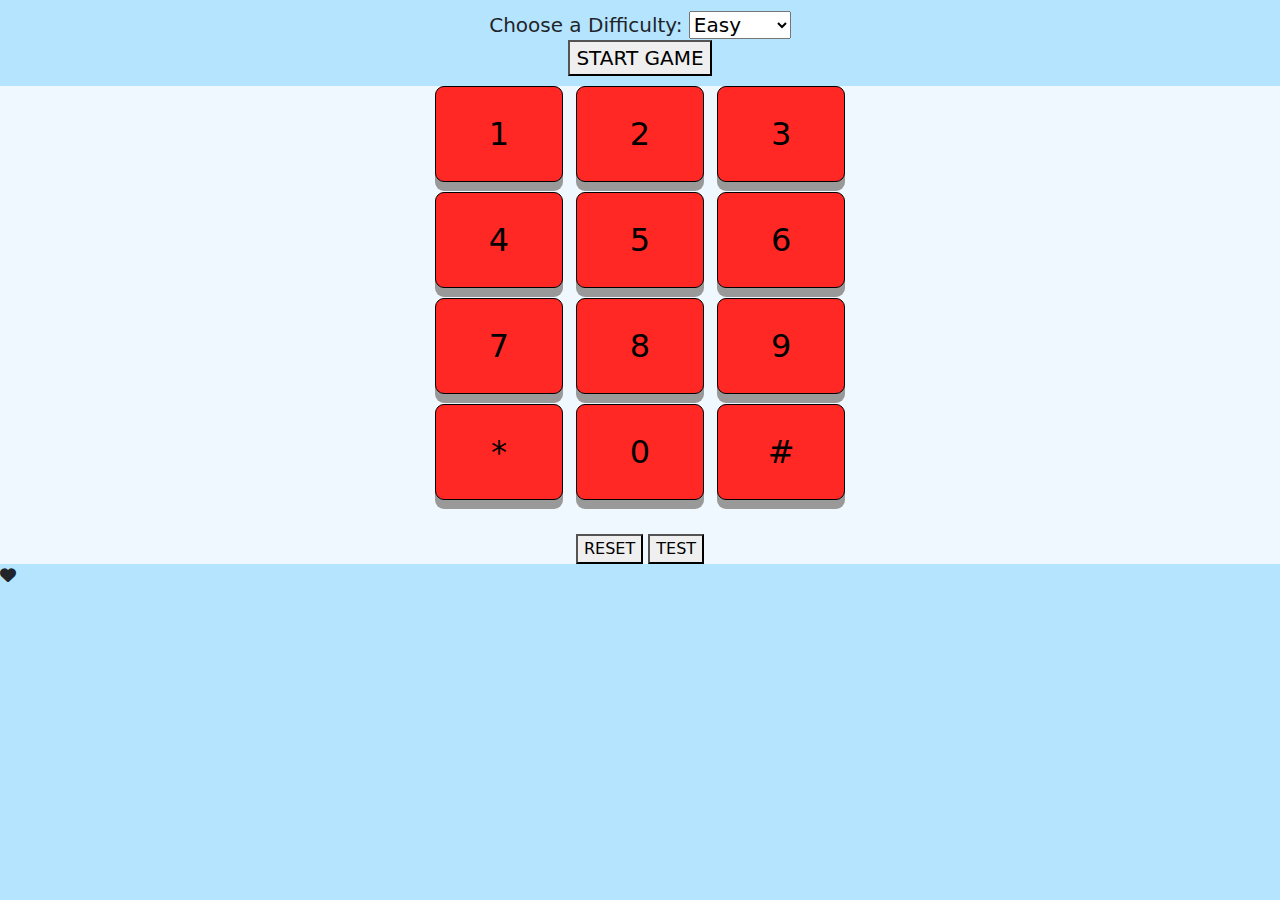
<file: password.html>
<!DOCTYPE html>
<html lang="en">

<head>

  <meta charset="utf-8">
  <meta name="viewport" content="width=device-width, initial-scale=1, shrink-to-fit=no">
  <meta name="description" content="">
  <meta name="author" content="">

  <title>Test 2</title>

  <!-- JQuery core -->
  <script src="static/vendor/jquery/jquery.min.js"></script>

  <!-- Bootstrap core -->
  <!-- <link href="static/vendor/bootstrap/css/bootstrap.min.css" rel="stylesheet">
  <script src="static/vendor/bootstrap/js/bootstrap.bundle.min.js"></script> -->

  <link href="/bootstrap/css/bootstrap.css.map" rel="stylesheet">
  <link href="/bootstrap/css/bootstrap.css" rel="stylesheet">

  <link href="https://cdn.jsdelivr.net/npm/bootstrap@5.3.0-alpha1/dist/css/bootstrap.min.css" rel="stylesheet" integrity="sha384-GLhlTQ8iRABdZLl6O3oVMWSktQOp6b7In1Zl3/Jr59b6EGGoI1aFkw7cmDA6j6gD" crossorigin="anonymous">
  <script src="https://cdn.jsdelivr.net/npm/bootstrap@5.3.0-alpha1/dist/js/bootstrap.bundle.min.js" integrity="sha384-w76AqPfDkMBDXo30jS1Sgez6pr3x5MlQ1ZAGC+nuZB+EYdgRZgiwxhTBTkF7CXvN" crossorigin="anonymous"></script>

<script src="https://cdn.jsdelivr.net/npm/@popperjs/core@2.11.6/dist/umd/popper.min.js" integrity="sha384-oBqDVmMz9ATKxIep9tiCxS/Z9fNfEXiDAYTujMAeBAsjFuCZSmKbSSUnQlmh/jp3" crossorigin="anonymous"></script>
<script src="https://cdn.jsdelivr.net/npm/bootstrap@5.3.0-alpha1/dist/js/bootstrap.min.js" integrity="sha384-mQ93GR66B00ZXjt0YO5KlohRA5SY2XofN4zfuZxLkoj1gXtW8ANNCe9d5Y3eG5eD" crossorigin="anonymous"></script>
  
<!-- Custom fonts for this template -->

  <link href="static/vendor/font-awesome/css/all.min.css" rel="stylesheet" type="text/css">

</head>

<body style="background-color: rgb(181, 228, 255);">
  <script>$(document).ready(function(){
    console.log("Loaded.")
  })

  </script>
  <script type="text/javascript">
    function testy(){
        alert("hi")
    }
  </script>

<div class="text2">
<form id="choose">
  <label for="difficulty">Choose a Difficulty: </label>
  <select id="difficulty" name="difficulty">
    <option value="Easy">Easy</option>
    <option value="Medium">Medium</option>
    <option value="Hard">Hard</option>
  </select>
</form>
<button class="button3" id="startgame" onclick="console.log('Game Started.')">START GAME</button>
</div>


<style>
  .testdiv{
    background-color: aliceblue;
    align-content: center;
    vertical-align:middle}

  .text1{
    color: white;
    padding: 32px 64px;
    text-align: center;
    display: inline-block;
    font-size: 26px;
    margin: 4px 2px;
    height: 100px;
    width: 550px;
    background-color: #7e0034;} 

  .text2{
    padding: 16px 32px;
    text-align: center;
    font-size: 20px;
    margin-left: auto;
    margin-right: auto;
    padding: 10px 10px;
    position: center;}

  .button2 {
    color: white;
    border: 1px black;
    border-style: solid;
    padding: 32px 64px;
    height: 96px;
    width: 128px;
    text-align: center;
    text-decoration: none;
    display: inline-block;
    font-size: 32px;
    margin-right: 4px;
    margin-bottom: 10px;
    margin-left: 4px;
    cursor: pointer;
    background-color: #4CAF50;
    background-color: #3e8e41;
    border-radius: 9px;
    box-shadow: 0 5px #666;
    transform: translateY(4px);} /* Green */

  .button1 {
    color: rgb(0, 0, 0);
    box-shadow: 0 9px #999;
    border: 1px black;
    border-style: solid;
    text-align: center;
    height: 96px;
    width: 128px;
    text-align: center;
    text-decoration: none;
    display: inline-block;
    font-size: 32px;
    margin-right: 4px;
    margin-bottom: 10px;
    margin-left: 4px;
    cursor: pointer;
    border-radius: 9px;
    background-color: #ff2825;} /* Blue */
    
    .button1:hover {
    background-color: #b90000}
    .button1:active {
    background-color: #3e8e41;
    box-shadow: 0 5px #666;
    transform: translateY(4px);}
    .button1:disabled{
    background-color: #870101}


  </style>
  <div class="testdiv" align="center" background-color="lightblue">
    <button class="button1" id="b1">1</button>
    <button class="button1" id="b2">2</button>
    <button class="button1" id="b3">3</button>
    <br>
    <button class="button1" id="b4">4</button>
    <button class="button1" id="b5">5</button>
    <button class="button1" id="b6">6</button>
    <br>
    <button class="button1" id="b7">7</button>
    <button class="button1" id="b8">8</button>
    <button class="button1" id="b9">9</button>
    <br>
    <button class="button1" id="b13">*</button>
    <button class="button1" id="b14">0</button>
    <button class="button1" id="b15">#</button>
    <br>
    <br>
    <button  id="reset" onclick="location.reload()">RESET</button>
    <button onclick="">TEST</button>
  </div>
  <i height="100px" width="100px" class="fa fa-heart"></i>
  </html>
</file>
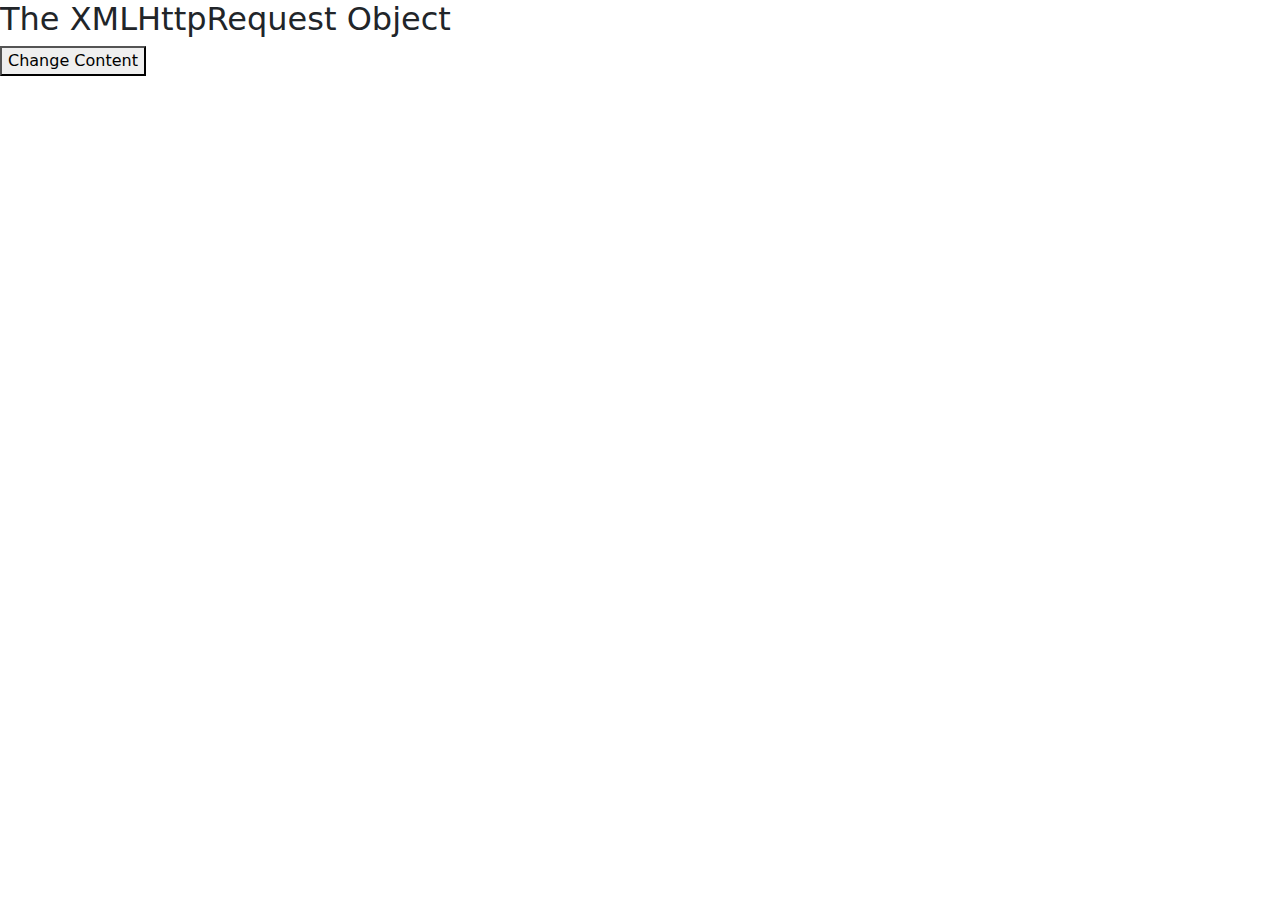
<file: post.html>
<!DOCTYPE html>
<html>
<head>
    <meta charset="utf-8">
    <meta name="viewport" content="width=device-width, initial-scale=1, shrink-to-fit=no">
    <meta name="description" content="">
    <meta name="author" content="">
  
    <title>Test 2</title>
  
    <!-- JQuery core -->
    <script src="static/vendor/jquery/jquery.min.js"></script>
  
    <!-- Bootstrap core -->
    <!-- <link href="static/vendor/bootstrap/css/bootstrap.min.css" rel="stylesheet">
    <script src="static/vendor/bootstrap/js/bootstrap.bundle.min.js"></script> -->
  
    <link href="/bootstrap/css/bootstrap.css.map" rel="stylesheet">
    <link href="/bootstrap/css/bootstrap.css" rel="stylesheet">
  
    <link href="https://cdn.jsdelivr.net/npm/bootstrap@5.3.0-alpha1/dist/css/bootstrap.min.css" rel="stylesheet" integrity="sha384-GLhlTQ8iRABdZLl6O3oVMWSktQOp6b7In1Zl3/Jr59b6EGGoI1aFkw7cmDA6j6gD" crossorigin="anonymous">
    <script src="https://cdn.jsdelivr.net/npm/bootstrap@5.3.0-alpha1/dist/js/bootstrap.bundle.min.js" integrity="sha384-w76AqPfDkMBDXo30jS1Sgez6pr3x5MlQ1ZAGC+nuZB+EYdgRZgiwxhTBTkF7CXvN" crossorigin="anonymous"></script>
  
  <script src="https://cdn.jsdelivr.net/npm/@popperjs/core@2.11.6/dist/umd/popper.min.js" integrity="sha384-oBqDVmMz9ATKxIep9tiCxS/Z9fNfEXiDAYTujMAeBAsjFuCZSmKbSSUnQlmh/jp3" crossorigin="anonymous"></script>
  <script src="https://cdn.jsdelivr.net/npm/bootstrap@5.3.0-alpha1/dist/js/bootstrap.min.js" integrity="sha384-mQ93GR66B00ZXjt0YO5KlohRA5SY2XofN4zfuZxLkoj1gXtW8ANNCe9d5Y3eG5eD" crossorigin="anonymous"></script>
    
  <!-- Custom fonts for this template -->
  
    <link href="static/vendor/font-awesome/css/all.min.css" rel="stylesheet" type="text/css">
</head>
<body>

<div id="demo">
<h2>The XMLHttpRequest Object</h2>
<button type="button" onclick="loadDoc()">Change Content</button>
</div>

<script>
function loadDoc() {
  const xhttp = new XMLHttpRequest();
  xhttp.onload = function() {
    document.getElementById("demo").innerHTML =
    this.responseText;
  }
  xhttp.open("GET", "text.txt");
  xhttp.send();
}
</script>

</body>
</html>
</file>
